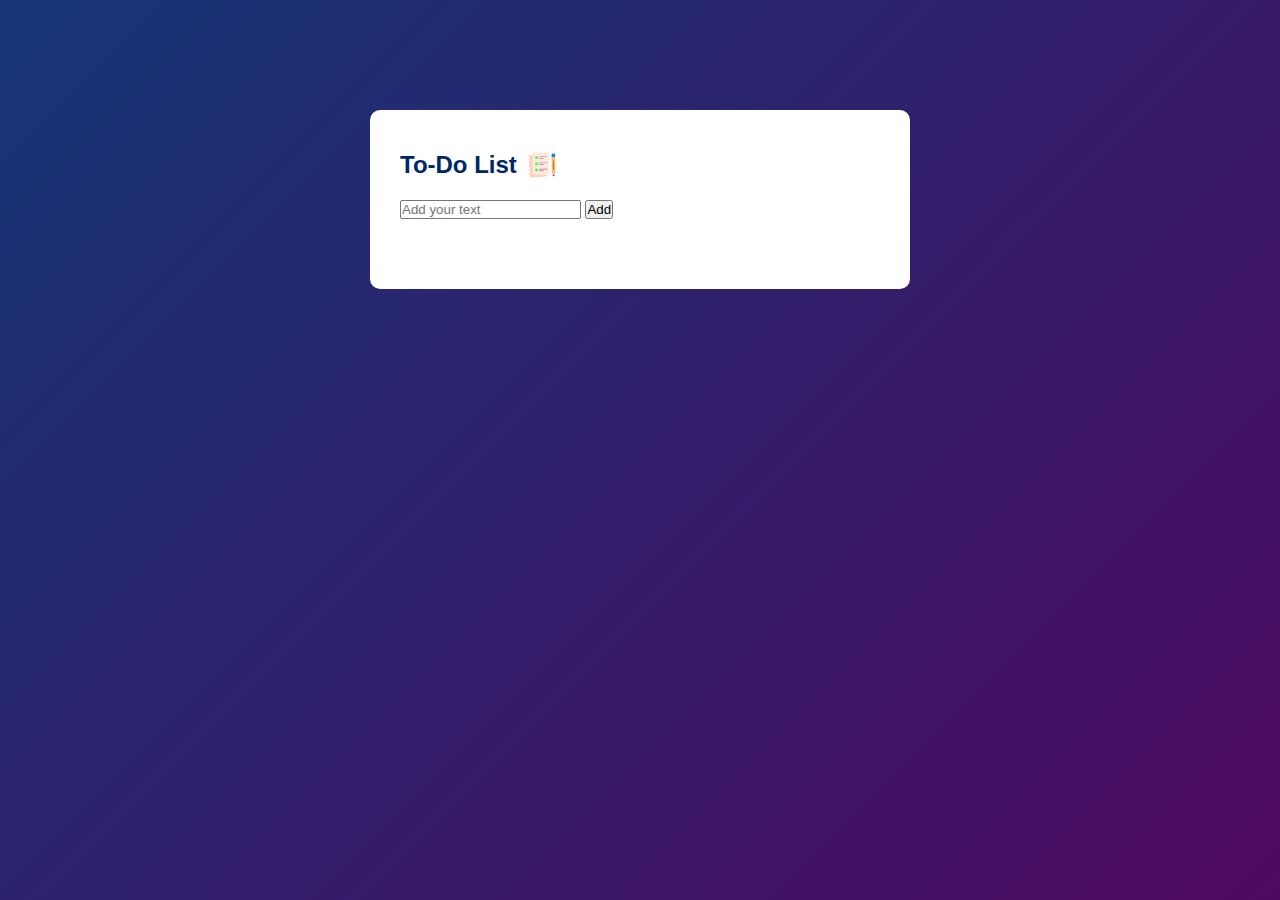
<file: index.html>
<!DOCTYPE html>
<html lang="en">
<head>
    <meta charset="UTF-8">
    <meta name="viewport" content="width=device-width, initial-scale=1.0">
    <title>To-Do List</title>
    <link rel="stylesheet" href="style.css">
    <link rel="icon" type="image/png" href="images/icon3.png">
</head>
<body>
    <div class="container">
        <div class="todo-app">
            <h2>To-Do List <img src="images/icon.png"> </h2>
            <div class="row">

                <input type="txt" id="input-box" placeholder="Add your text">
                <button onclick="addTask()">Add</button>
            </div>
            <ul id="list-container">
                <!-- <li class="checked">Task 1</li>
                <li>Task 2</li>
                <li>Task 3</li> -->
            </ul>
        </div>
    </div>
    <script src="script.js"></script>
</body>
</html>
</file>
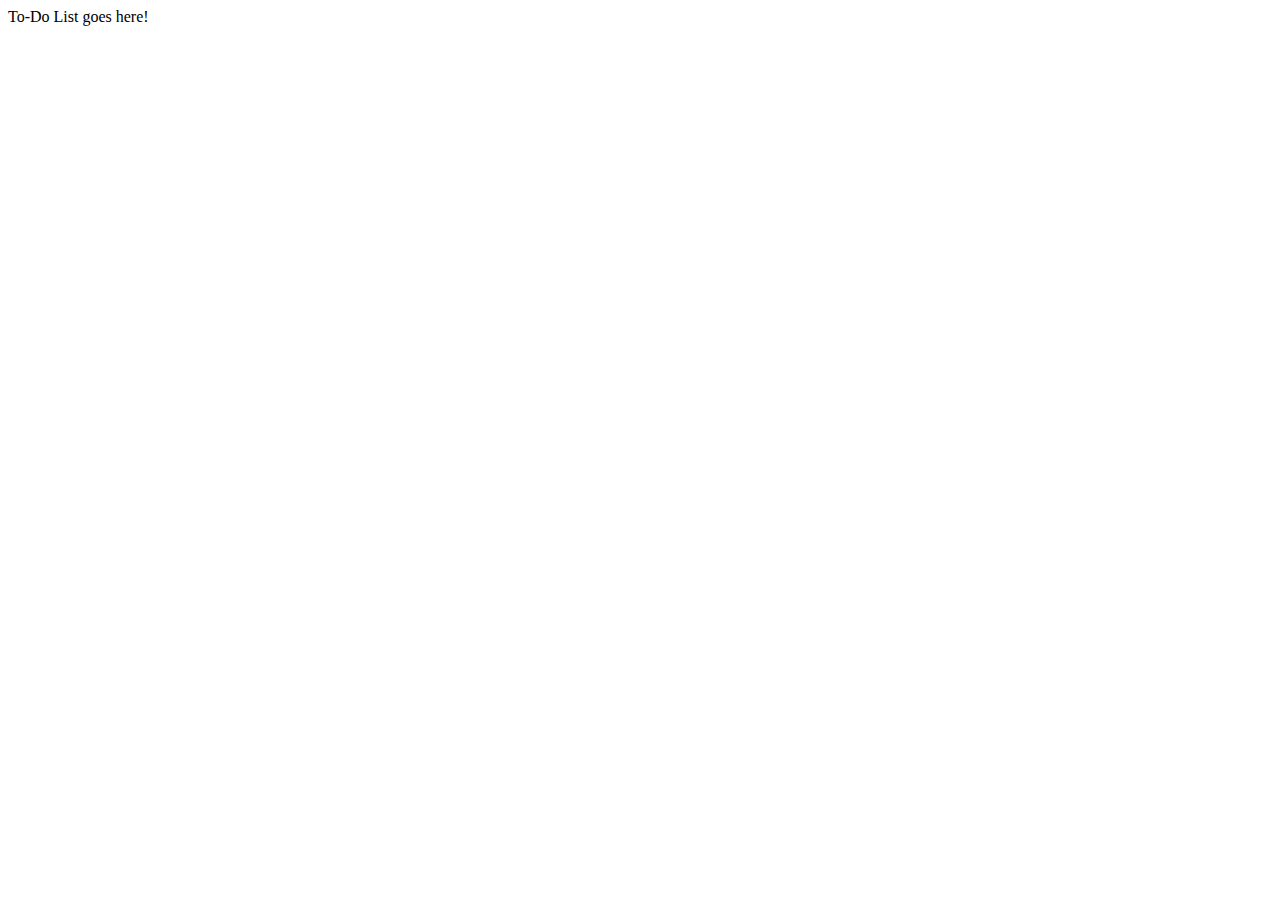
<file: To-Do/index.html>
<!DOCTYPE html>
<html lang="en">
<head>
    <meta charset="UTF-8">
    <meta name="viewport" content="width=device-width, initial-scale=1.0">
    <title>To-Do List</title>
</head>
<body>
    To-Do List goes here!
</body>
</html>
</file>
<file: style.css>
*{
    margin:0;
    padding: 0;
    font-family:'Poppins' , sans-serif;
    box-sizing: border-box;
}

.container{
    width:100%;
    min-height: 100vh;
    background: linear-gradient(135deg, #153677 , #4e085f);
    padding: 10px;
}

.todo-app{
    width:100%;
    max-width: 540px;
    background: #fff;
    margin: 100px auto 20px;
    padding: 40px 30px 70px;
    border-radius: 10px;  
}

.todo-app h2{
    color: #002765;
    display: flex;
    align-items:center;
    margin-bottom: 20px;
}

.todo-app h2 img{
    width: 30px;
    margin-left: 10px;   
}
</file>
